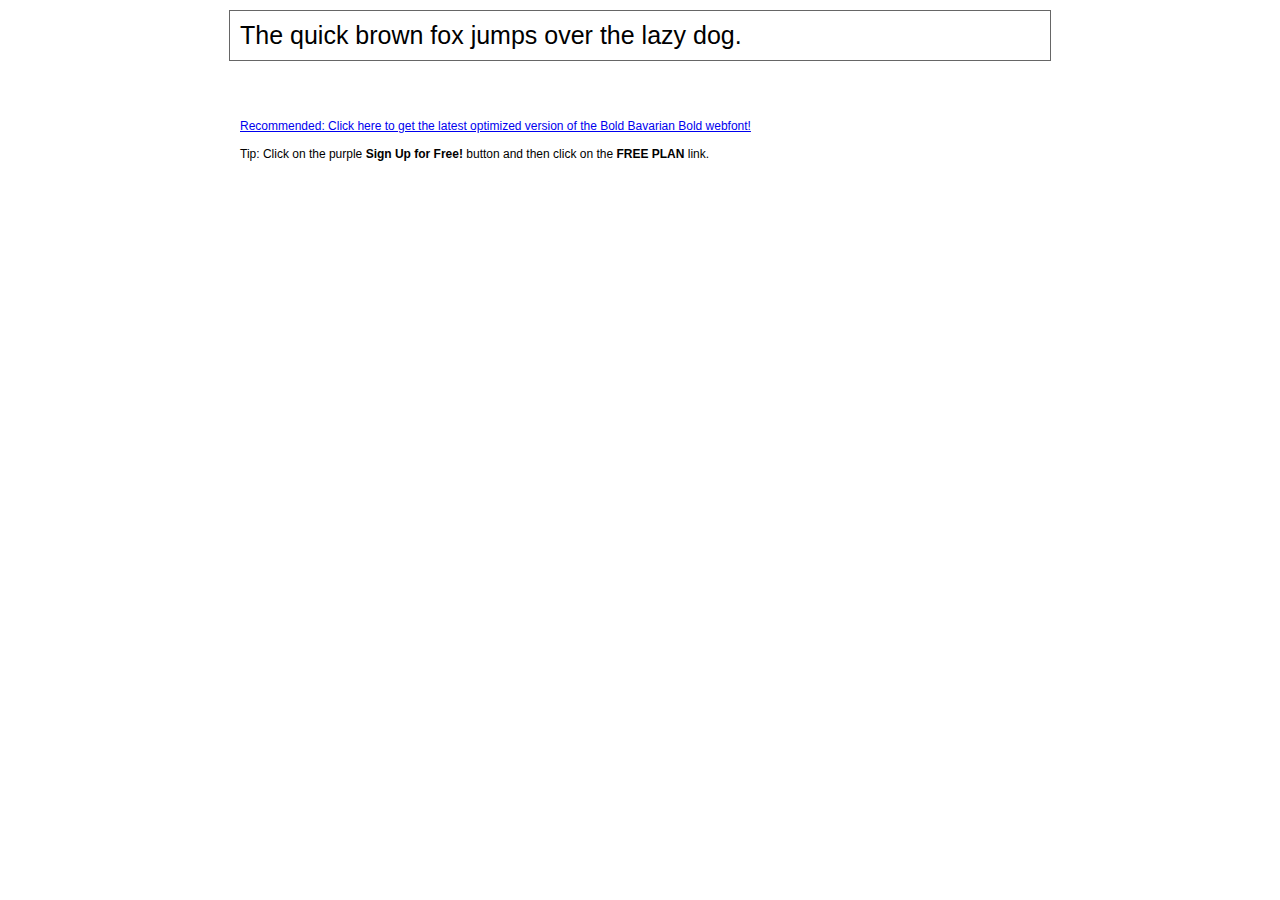
<file: fonts/demo.html>
<!DOCTYPE html PUBLIC "-//W3C//DTD XHTML 1.0 Transitional//EN" "http://www.w3.org/TR/xhtml1/DTD/xhtml1-transitional.dtd">
<html xmlns="http://www.w3.org/1999/xhtml">
<head>
	<meta http-equiv="Content-Type" content="text/html; charset=utf-8" />
	<title>@font-face Demo</title>
	<link rel="stylesheet" href="fonts.css" type="text/css" charset="utf-8" />
	<style type="text/css">
	body {
		background-color:white;
		font-family:Verdana,Tahoma,Arial,Sans-Serif;
		color:black;
		font-size:12px;
	}

	.demo
	{
		font-family:'Conv_Blogger Sans-Bold',Sans-Serif;
		width:800px;
		margin:10px auto;
		text-align:left;
		border:1px solid #666;
		padding:10px;
	}

	.hint
	{
		font-family:'Conv_Blogger Sans-Bold',Sans-Serif;
		width:800px;
		margin:10px auto;
		text-align:left;
		border:1px;
		padding:10px;
	}
	</style>
</head>
<body>
	<div class="demo" style="font-size:25px">
		The quick brown fox jumps over the lazy dog.
	</div>


	<br>
	<br>
	<div class="hint">
		<a href="http://www.fonts.com/font/wiescher-design/bold-bavarian/bold/web-font?SiteId=64">Recommended: Click here to get the latest optimized version of the Bold Bavarian Bold webfont!</a><br /><br />
		Tip: Click on the purple <strong>Sign Up for Free!</strong> button and then click on the <strong>FREE PLAN</strong> link.
	</div>
</body>
</html>
</file>
<file: fonts/fonts.css>

</file>
